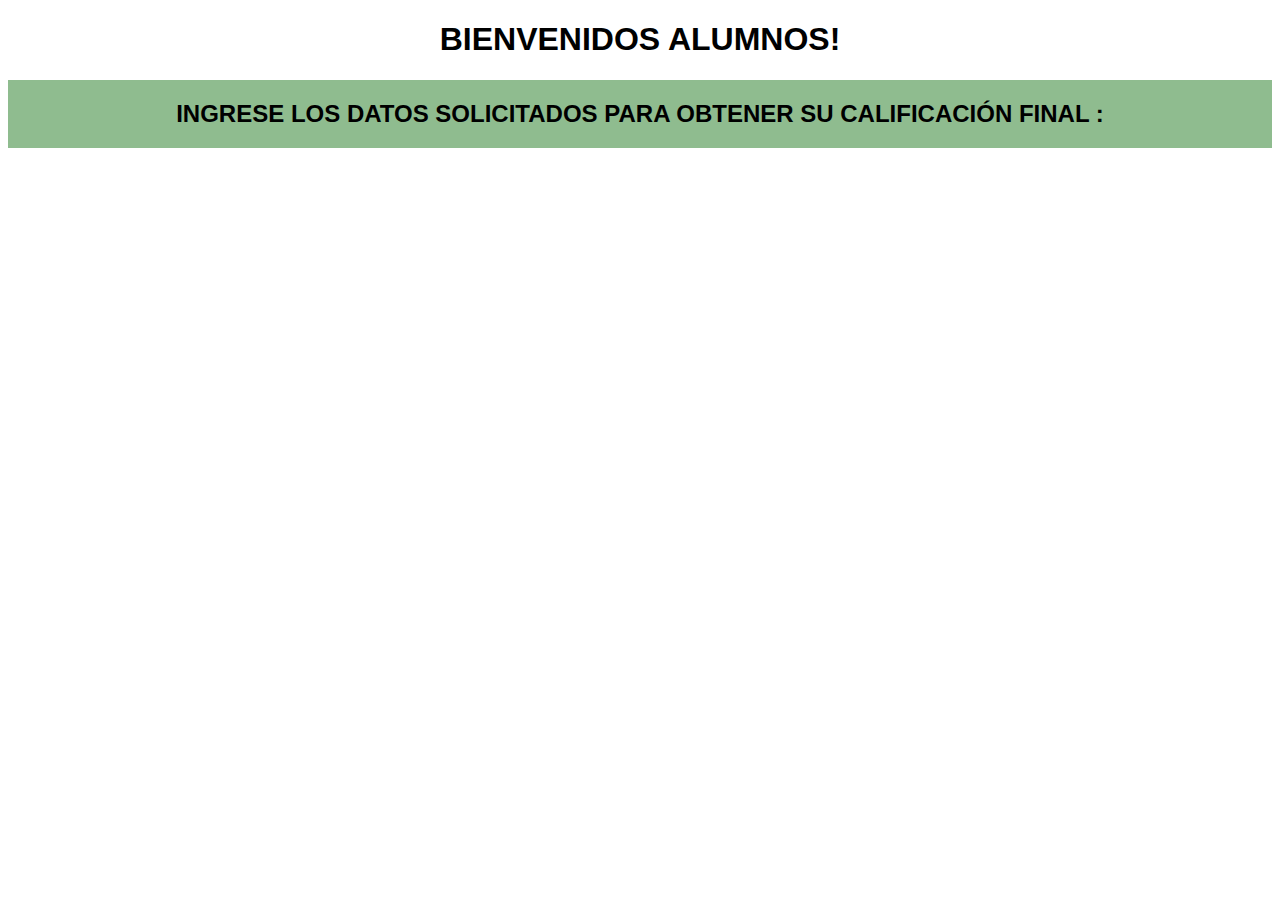
<file: index.html>
<!DOCTYPE html>
<html lang="en">

<head>
    <meta charset="UTF-8">
    <meta name="viewport" content="width=device-width, initial-scale=1.0">
    <title>Document</title>
    <link rel="stylesheet" href="style/style.css">
</head>

<body>
    <div class="contenedorPadre">

        <h1>Bienvenidos alumnos!</h1>

        <div class="contenedorMensaje">
            <h2>INGRESE LOS DATOS SOLICITADOS PARA OBTENER SU CALIFICACIÓN FINAL :</h1>
        </div>
    </div>

    <script src="js/script.js"></script>
</body>

</html>
</file>
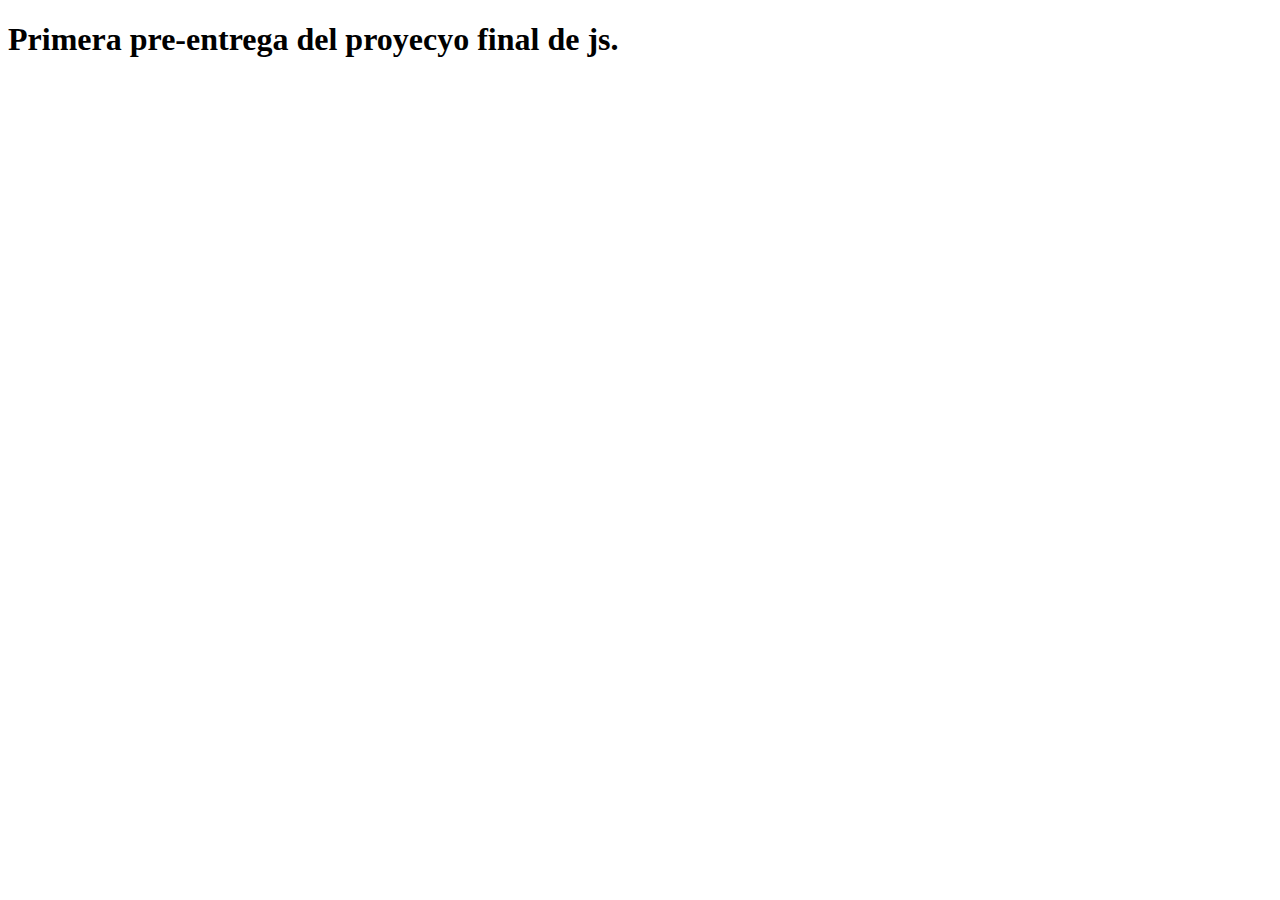
<file: Desktop/CursoJS/primera-preentrega/index.html>
<!DOCTYPE html>
<html lang="en">
<head>
    <meta charset="UTF-8">
    <meta name="viewport" content="width=device-width, initial-scale=1.0">
    <title>Document</title>
</head>
<body>
    <h1>Primera pre-entrega del proyecyo final de js.</h1>



    <script src="js/script.js"></script>
</body>
</html>
</file>
<file: style/style.css>
body {
    background-color: white;
    font-family:Arial, Helvetica, sans-serif
}

.contenedorPadre {
    text-align: center;
    text-transform: uppercase;

}
.contenedorMensaje {
    background-color: darkseagreen;
    margin: auto;
    display: flex;
    justify-content: center;
    
}
</file>
